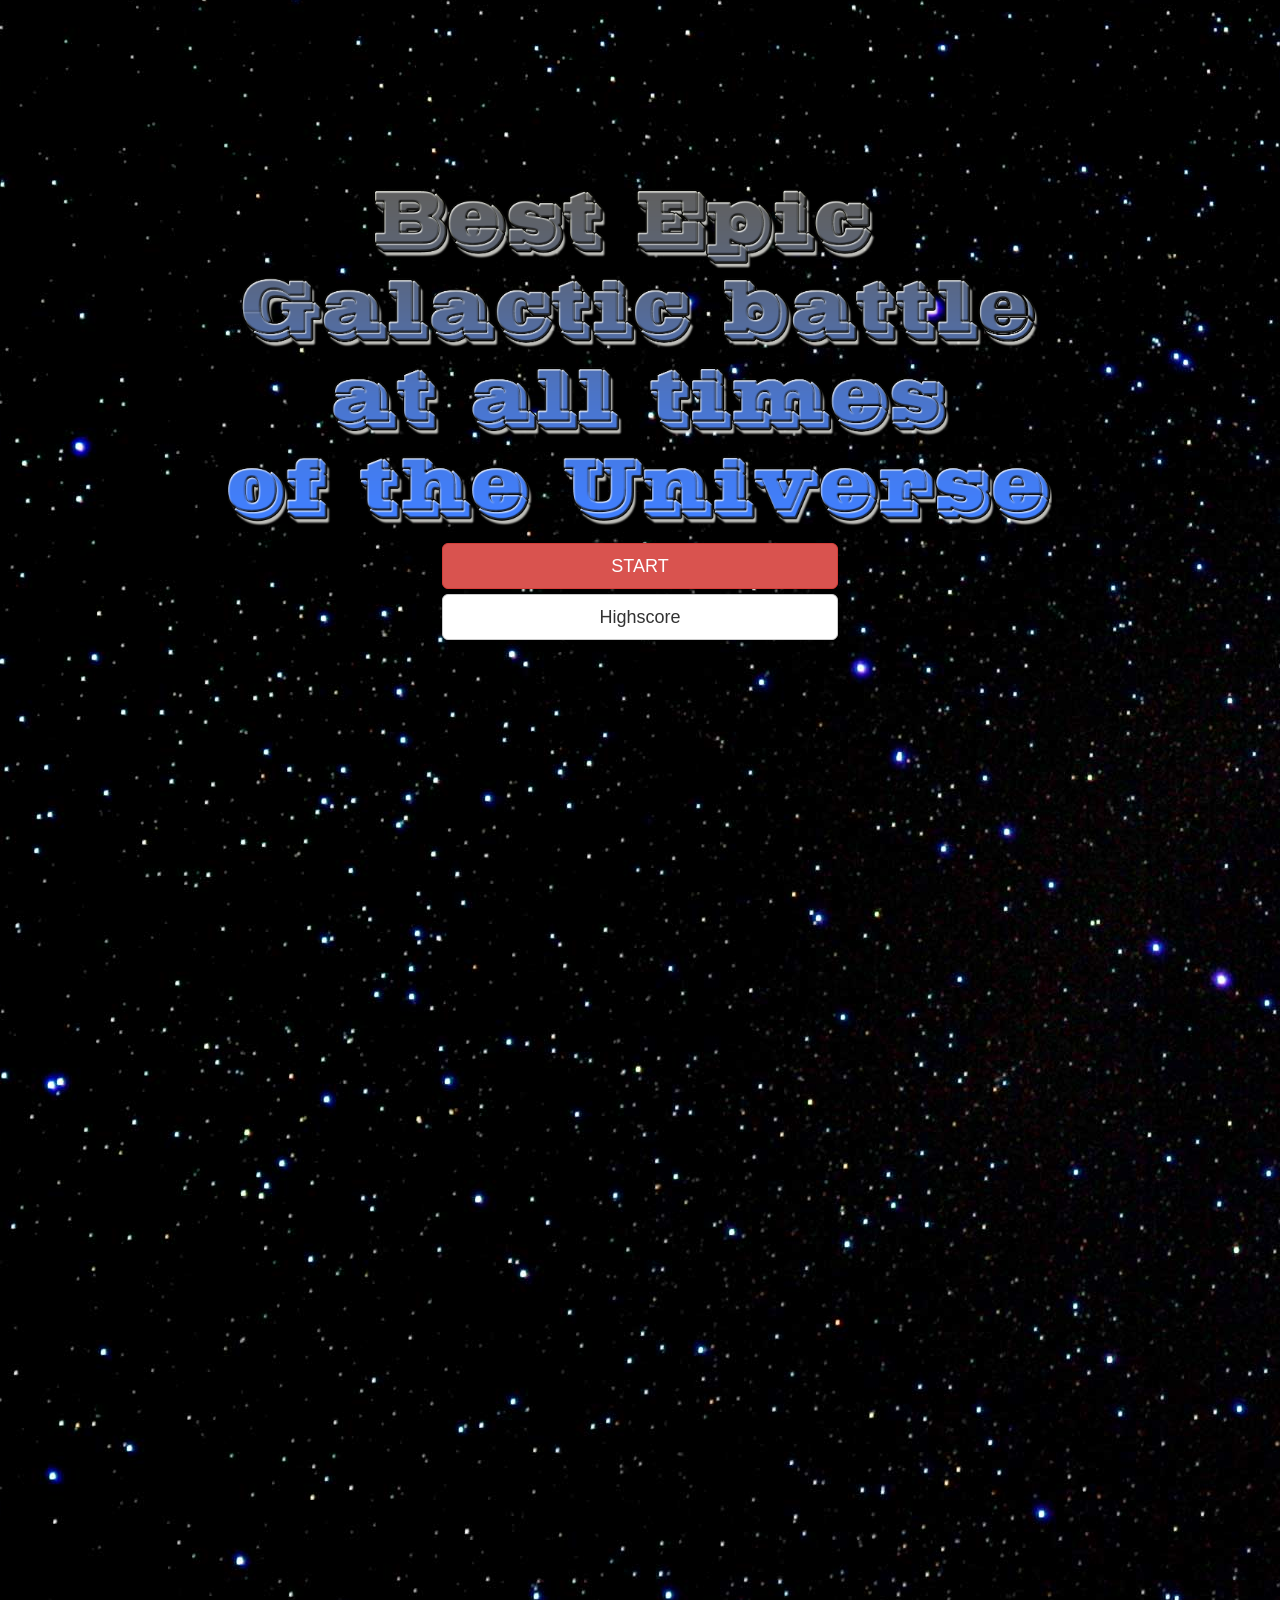
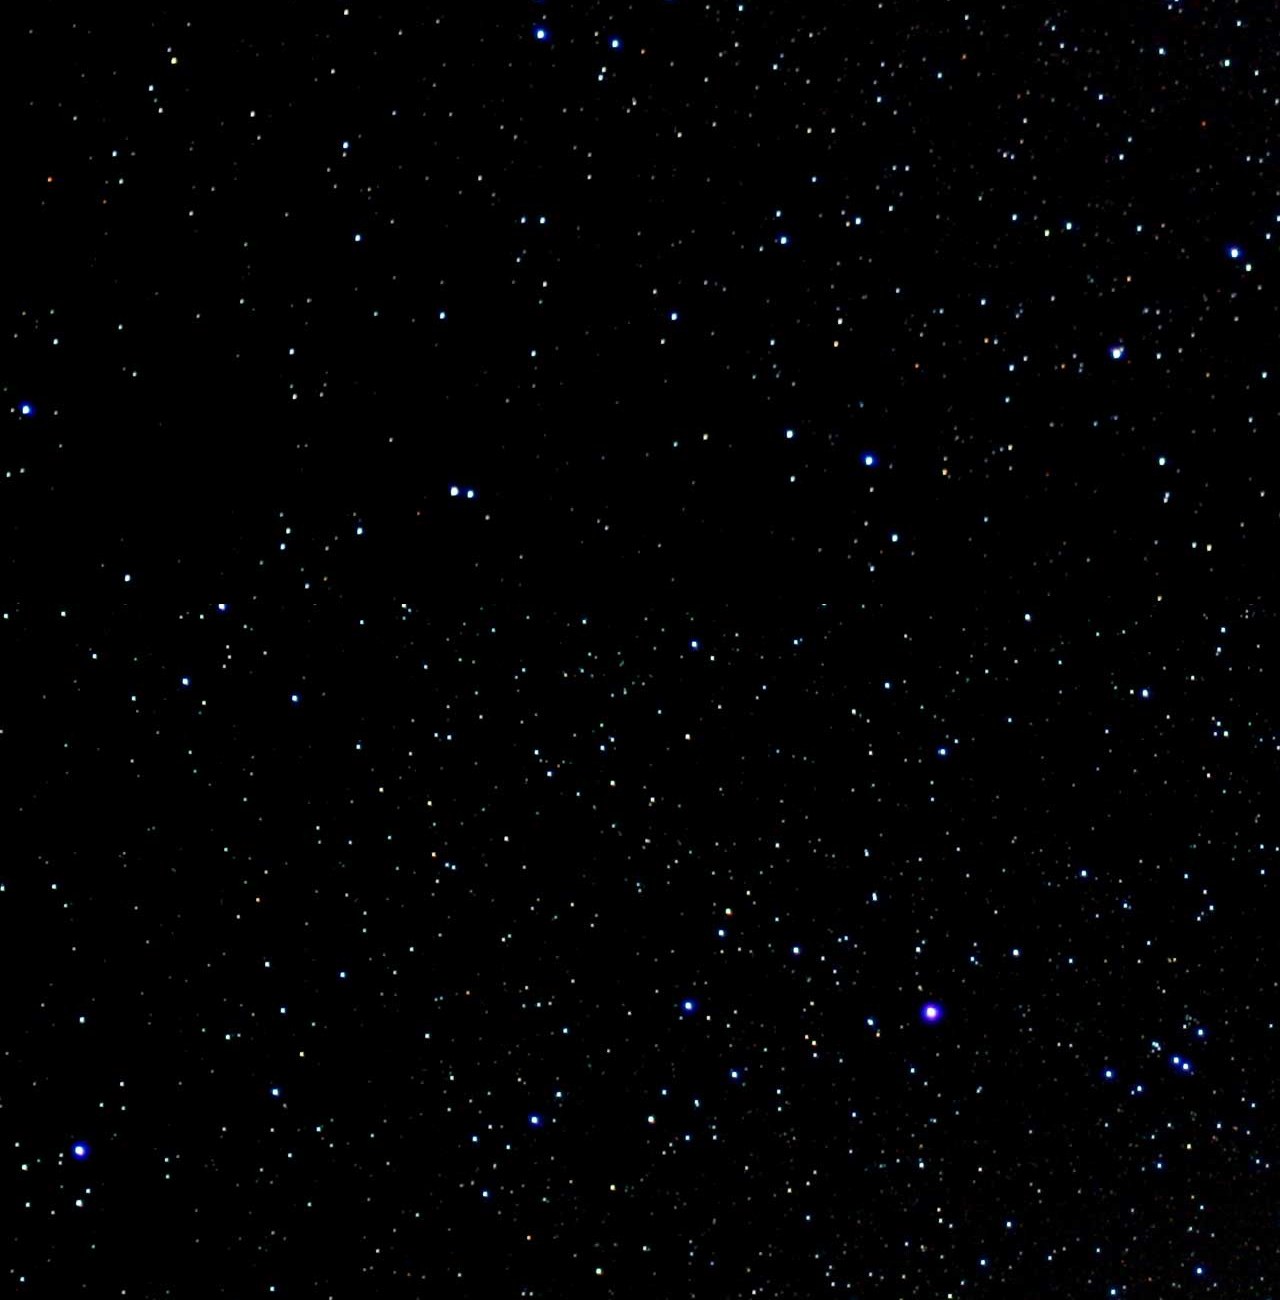
<file: index.html>
<!DOCTYPE html>
<html lang="en">
<head>
    <meta charset="UTF-8">
    <title>TheBestEpicGalaxyWars</title>
	<link href="css/style.css" rel="stylesheet">
	<link href="css/bootstrap.css" rel="stylesheet">
    <script src="https://ajax.googleapis.com/ajax/libs/jquery/1.11.0/jquery.min.js"></script>
</head>
<body>
    <div id='Page'>
    </div>
   <script src="js/spa.js"></script>
    <script src="js/bootstrap.js"></script>
</body>
</html>
</file>
<file: css/style.css>
#List{
	width: 15%;
	float: left;
	background-color: beige;
	text-align: center;
}
#Text {
	width: 75%;
	background-color: ivory;
}
#IPage {
	width: 75%;
	margin: 0 auto;
}
body {overflow:hidden;
	background-color:black !important; }
#IParaBack { 
	transform: translateZ(0); 
	width: 150%; 
	height: 3000px; 
	position: absolute; 
	background: url("../img/111.jpg"); 
	top:-100px; 
	left:-25%;
}
.mainscreen {
position: absolute;
top: 20%
}
#Area{
	position: absolute;
	top:calc(50% - 400px);
	left:calc(50% - 500px);
	width: 1000px;
	height: 800px;
	border-left: solid 5px white;
	border-right:solid 5px white;
}
#IParaFront { 
	transform: translateZ(0); 
	width: 150%; height: 3000px; 
	position: absolute; 
	background: url("../img/222.png");
	top:-100px; 
	left:-25%;
}
#Player { 
	transform: translateZ(0); 
	background-image: url("../img/Starship.png");
	background-size:50px 80px;
}
#bullet1 { 
	transform: translateZ(0); 
	background-image: url("../img/bullet.png");
	background-position: -9px -20px;
}
#bullet2 { 
	transform: translateZ(0); 
	background-image: url("../img/bullet.png");
	background-position: -53px -20px;
}
#bullet3 { 
	transform: translateZ(0); 
	background-image: url("../img/bullet.png");
	background-position: -420px -20px;
}
.tor {
	background-color: rgba(220,215,240,0.3);
	color: white;
}
#Scoretable {
    position: absolute;
    top:20px;
    right: 0;
    text-align: left;
    font-size: 40px;
    color: orange;
 }

#Fails{
    position: absolute;
    top:20px;
    left: 0;
    text-align: left;
    font-size: 40px;
    color: red;
}
#enemy1 {
	transform: translateZ(0);
	background-image: url("../img/Enemy.png");
	background-position: 1px 1px;
	background-repeat: no-repeat;
}
#enemy2 {
    transform: translateZ(0);
    background-image: url("../img/Enemy.png");
    background-position: -120px 0;
    background-repeat: no-repeat;
}
#enemy3 {
    transform: translateZ(0);
    z-index: 9;
    background-image: url("../img/Enemy.png");
    background-position: -220px 0;
    background-repeat: no-repeat;
}
.modalScore {
border: solid 5px red;
}

.hide{
	display: none;
}
</file>
